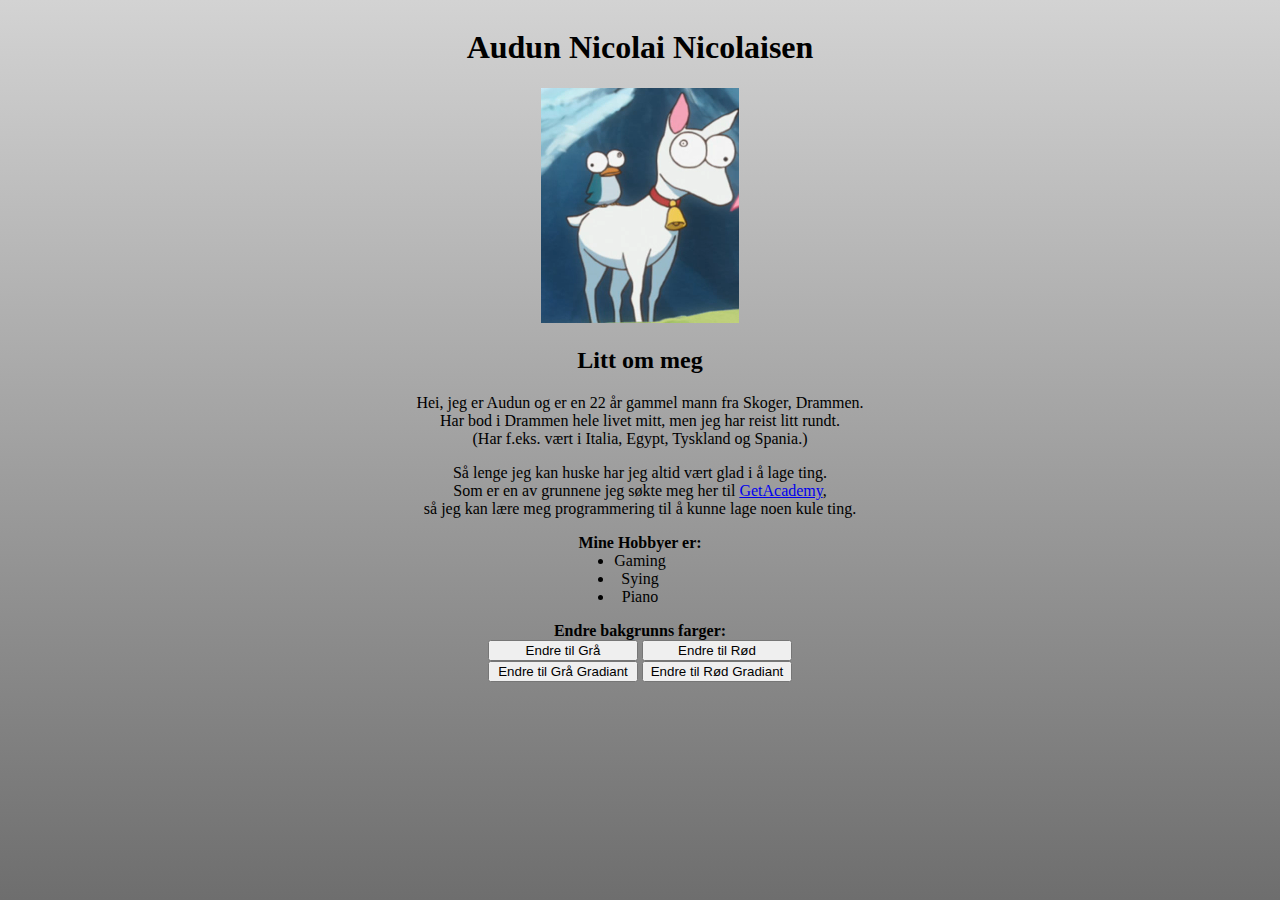
<file: Index.html>
<!DOCTYPE html>
<html lang="en">

<head>
    <meta charset="UTF-8">
    <meta name="viewport" content="width=device-width, initial-scale=1.0">
    <title>Introduksjonstekst-oppgave</title>
    <link rel="stylesheet" href="styles.css">
</head>

<body id="background" class="testborder">
    <div>
        <h1>Audun Nicolai Nicolaisen</h1>
        <!-- Bilde av meg -->
        <img class="" src="img/GOAT.png" alt="GOAT/Temp" />

        <!-- litt om meg -->
        <h2 class="">Litt om meg</h2>
        <p>Hei, jeg er Audun og er en 22 år gammel mann fra Skoger, Drammen.
            <br /> Har bod i Drammen hele livet mitt, men jeg har reist litt rundt.
            <br /> (Har f.eks. vært i Italia, Egypt, Tyskland og Spania.)
        </p>

        <p>Så lenge jeg kan huske har jeg altid vært glad i å lage ting.
            <br /> Som er en av grunnene jeg søkte meg her til
            <a href="https://getacademy.no/" target="_new">GetAcademy</a>,
            <br /> så jeg kan lære meg programmering til å kunne lage noen kule ting.
        </p>


        <!-- list av hobbyene mine -->
        <ul class="listremovepadding">
            <strong>Mine Hobbyer er:</strong>
            <div class="lineupdots">
                <li>Gaming</li>
                <li>Sying</li>
                <li>Piano</li>
            </div>
        </ul>


        <div><strong> Endre bakgrunns farger: </strong></div>

        <!-- En knapp du kan trkke på som endrer bakgrunnsfragen på nettsiden -->
        <button onclick="changeToGray()">Endre til Grå</button>
        <button onclick="changeToRed()">Endre til Rød</button>
        <br />
        <button onclick="changeToGrayGradiant()">Endre til Grå Gradiant</button>
        <button onclick="changeToRedGradiant()">Endre til Rød Gradiant</button>
    </div>
    <script>

        //Kjører changeToGray(); på oppstart av siden
        changeToGrayGradiant();

        // senterer elemente
        function centering() {
            document.getElementById('background').classList.add('centerpage');
        }

        // bytter bakgrunns fargen til grå
        function changeToGray() {
            document.getElementById('background').classList = [];
            document.getElementById('background').classList.add('gray');
            centering();
        }

        function changeToGrayGradiant() {
            document.getElementById('background').classList = [];
            document.getElementById('background').classList.add('graygradiant');
            centering();
        }

        // bytter bakgrunns fargen til rød
        function changeToRed() {
            document.getElementById('background').classList = [];
            document.getElementById('background').classList.add('red');
            centering();
        }

        // bytter bakgrunns fargen til rød
        function changeToRedGradiant() {
            document.getElementById('background').classList = [];
            document.getElementById('background').classList.add('redgradiant');
            centering();
        }

    </script>

</body>

</html>
</file>
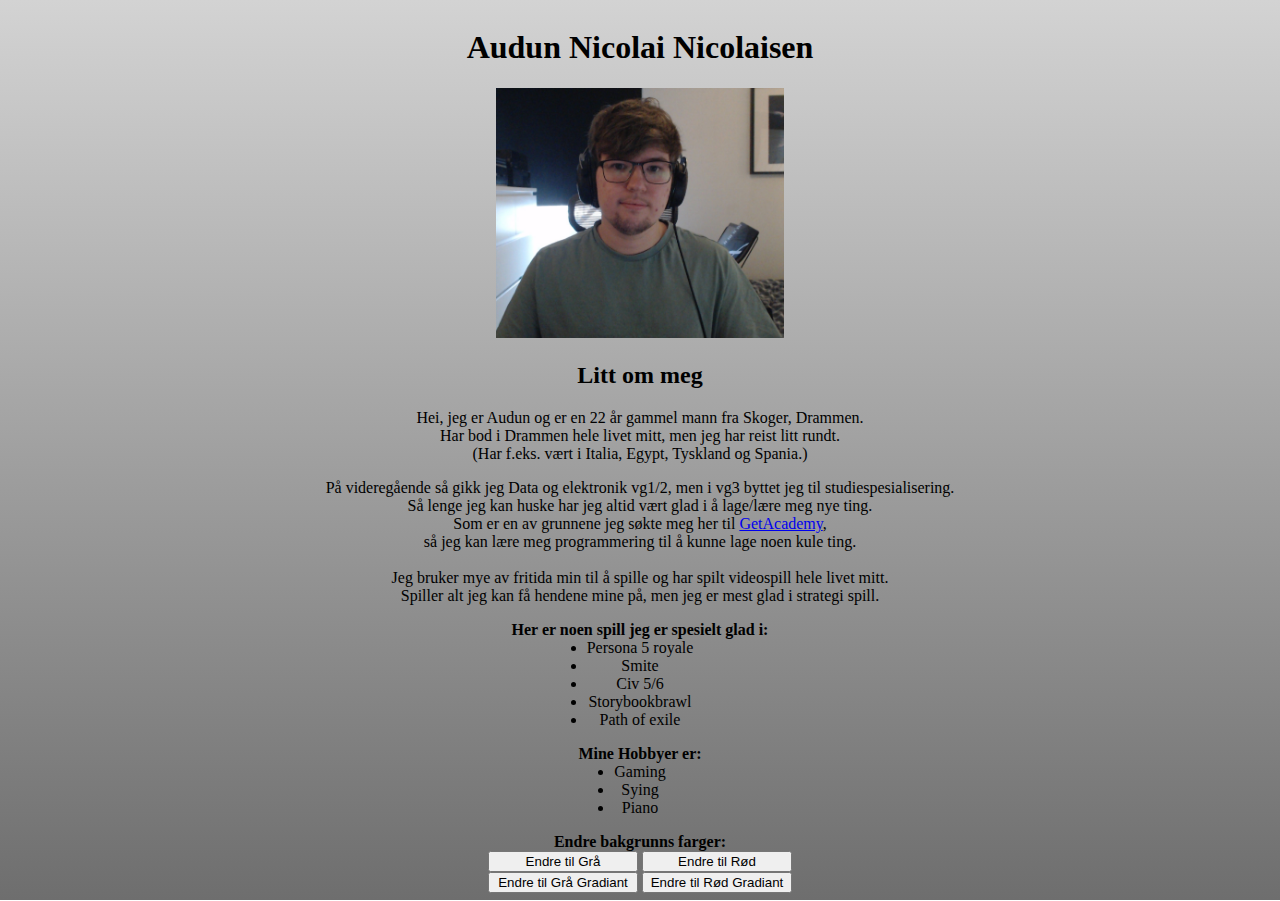
<file: index.html>
<!DOCTYPE html>
<html lang="en">

<head>
    <meta charset="UTF-8">
    <meta name="viewport" content="width=device-width, initial-scale=1.0">
    <title>Introduksjonstekst-oppgave</title>
    <link rel="stylesheet" href="styles.css">
</head>

<body id="background" class="testborder">
    <div>
        <h1>Audun Nicolai Nicolaisen</h1>

        <!-- Bilde av meg -->
        <div>
            <div id="image"></div>
        </div>
        <!-- litt om meg -->
        <h2>Litt om meg</h2>
        <p>
            Hei, jeg er Audun og er en 22 år gammel mann fra Skoger, Drammen.
            <br /> Har bod i Drammen hele livet mitt, men jeg har reist litt rundt.
            <br /> (Har f.eks. vært i Italia, Egypt, Tyskland og Spania.)
        </p>

        <p>
            På videregående så gikk jeg Data og elektronik vg1/2,
            men i vg3 byttet jeg til studiespesialisering.
            <br /> Så lenge jeg kan huske har jeg altid vært glad i å lage/lære meg nye ting.
            <br /> Som er en av grunnene jeg søkte meg her til
            <a href="https://getacademy.no/" target="_new">GetAcademy</a>,
            <br /> så jeg kan lære meg programmering til å kunne lage noen kule ting.
            <br>
            <br /> Jeg bruker mye av fritida min til å spille og har spilt videospill hele livet mitt.
            <br /> Spiller alt jeg kan få hendene mine på, men jeg er mest glad i strategi spill.
        </p>

        <ul class="listremovepadding">
            <strong> Her er noen spill jeg er spesielt glad i:</strong>
            <div class="lineupdots">
                <li>Persona 5 royale</li>
                <li>Smite</li>
                <li>Civ 5/6</li>
                <li>Storybookbrawl</li>
                <li>Path of exile</li>
            </div>
            </p>
        </ul>


        <!-- list av hobbyene mine -->
        <ul class="listremovepadding">
            <strong>Mine Hobbyer er:</strong>
            <div class="lineupdots">
                <li>Gaming</li>
                <li>Sying</li>
                <li>Piano</li>
            </div>
        </ul>


        <div><strong> Endre bakgrunns farger: </strong></div>

        <!-- En knapp du kan trkke på som endrer bakgrunnsfragen på nettsiden -->
        <button onclick="changeToGray()">Endre til Grå</button>
        <button onclick="changeToRed()">Endre til Rød</button>
        <br />
        <button onclick="changeToGrayGradiant()">Endre til Grå Gradiant</button>
        <button onclick="changeToRedGradiant()">Endre til Rød Gradiant</button>


    </div>
    <script>

        //Kjører changeToGray(); på oppstart av siden
        changeToGrayGradiant();
        changeimgAudun();

        // senterer elemente
        function centering() {
            document.getElementById('background').classList.add('centerpage');
        }

        function changeimgGoat() {
            document.getElementById('image').innerHTML = /*html*/ `
            <img  src=" img/GOAT.png" alt="GOAT" onclick=changeimgAudun();>
        `
        }

        function changeimgAudun() {
            document.getElementById('image').innerHTML = /*html*/ `
        <img src="img/Audun.jpg" alt="GOAT" onclick=changeimgGoat(); style="height: 250px;">
            `
        }



        // bytter bakgrunns fargen til grå
        function changeToGray() {
            document.getElementById('background').classList = [];
            document.getElementById('background').classList.add('gray');
            centering();
        }

        // bytter bakgrunns fargen til grå gradiant
        function changeToGrayGradiant() {
            document.getElementById('background').classList = [];
            document.getElementById('background').classList.add('graygradiant');
            centering();
        }

        // bytter bakgrunns fargen til rød
        function changeToRed() {
            document.getElementById('background').classList = [];
            document.getElementById('background').classList.add('red');
            centering();
        }

        // bytter bakgrunns fargen til rød gradiant
        function changeToRedGradiant() {
            document.getElementById('background').classList = [];
            document.getElementById('background').classList.add('redgradiant');
            centering();
        }

    </script>

</body>

</html>
</file>
<file: styles.css>
.gray {
    background-color: gray;
}

.red {
    background-color: red;
}

.graygradiant {
    background-image: linear-gradient(to bottom, lightgray, rgb(110, 110, 110));
    background-attachment: fixed;
}

.redgradiant {
    background-image: linear-gradient(to bottom, rgb(255, 134, 154), darkred);
    background-attachment: fixed;

}

.centerpage {
    display: flex;
    flex-direction: column;
    align-items: center;
    text-align: center;
}

.lineupdots {
    display: table;
    margin: 0 auto;
}

.listremovepadding {
    padding: 0px;
}

button {
    width: 150px;
}
</file>
